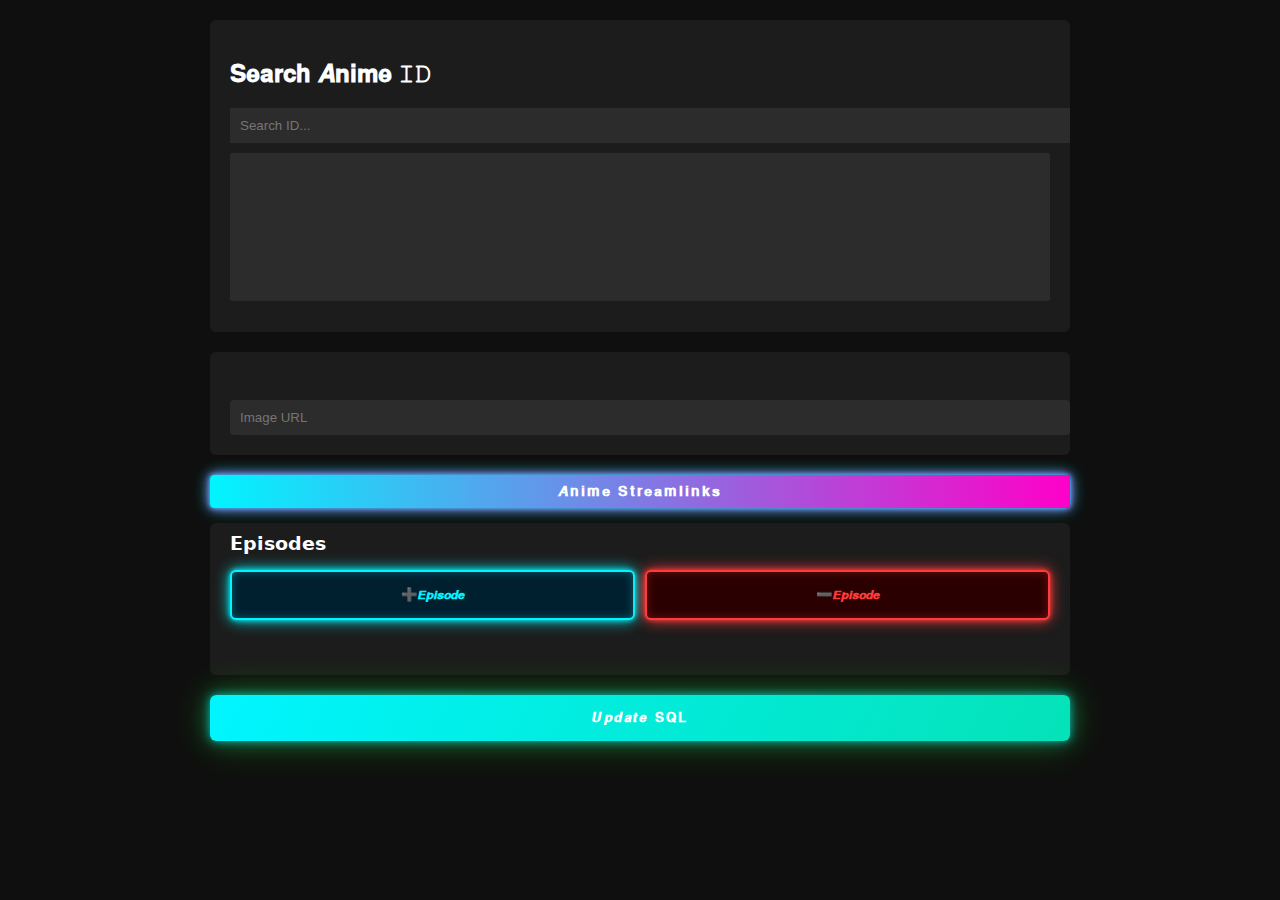
<file: panelpage/panel.html>
<!DOCTYPE html>
<html lang="en">
<head>
  <meta charset="UTF-8" />
  <meta name="viewport" content="width=device-width, initial-scale=1.0" />
  <title>Supreme Admin Panel</title>
  <link rel="stylesheet" href="panelstyle.css" />
</head>
<body>

<div class="container">

  <!-- TOP SEARCH -->
  <div class="top-panel">
    <h2>𝐒𝐞𝐚𝐫𝐜𝐡 𝑨𝐧𝐢𝐦𝐞 𝙸𝙳</h2>
    <input type="text" id="searchInput" placeholder="Search ID..." />
    <select id="animeSelect" size="8"></select>
  </div>

  <!-- IMAGE -->
  <div class="image-section">
    <img id="bannerImage" />
    <input type="text" id="image_url" placeholder="Image URL" />
  </div>

  <!-- ANIME INFO -->
  <div class="form-section" id="animeInfoSection">
  <div class="neon-strip" > 𝑨𝐧𝐢𝐦𝐞 𝐒𝐭𝐫𝐞𝐚𝐦𝐥𝐢𝐧𝐤𝐬</div>
    <div id="animeInfoFields"></div>
  </div>

<!-- EPISODES -->
<div class="form-section">
  <h3>𝗘𝗽𝗶𝘀𝗼𝗱𝗲𝘀</h3>

  <div class="episode-top-actions">
  <button type="button" id="addEpisodeBtn">➕𝙀𝙥𝙞𝙨𝙤𝙙𝙚</button>
  <button type="button" id="removeEpisodeBtn" class="danger-btn">➖𝙀𝙥𝙞𝙨𝙤𝙙𝙚</button>
</div>

<div id="removeConfirmBox" class="confirm-box" style="display:none;"></div>

  <div id="episodesContainer"></div>
</div>
<div id="episodeEditor" class="episode-editor" style="display:none;"></div>
  <button id="updateBtn">𝑼𝒑𝒅𝒂𝒕𝒆 𝐒𝐐𝐋</button>

</div>

<script src="panelscript.js"></script>
</body>
</html>
</file>
<file: panelpage/panelstyle.css>
#animeInfoSection {
  background: transparent;
  padding: 0;
  border-radius: 0;
  margin-bottom: 10px;
}
#updateBtn {
  position: relative;
  overflow: hidden;
  border: none;
  color: white;
  font-weight: bold;
  letter-spacing: 2px;
  text-transform: uppercase;

  background: linear-gradient(
    120deg,
    #00f5ff,
    #04e2b7,
    #39ff13,
    #00f5ff
  );

  background-size: 300% 300%;
  animation: auroraFlow 6s ease infinite;

  box-shadow:
    0 0 8px rgba(0, 245, 255, 0.6),
    0 0 20px rgba(4, 226, 183, 0.4),
    0 0 40px rgba(57, 255, 19, 0.3);

  transition: 0.3s ease;
}
#updateBtn::after {
  content: "";
  position: absolute;
  top: 0;
  left: -100%;
  width: 100%;
  height: 100%;
  background: linear-gradient(
    120deg,
    transparent,
    rgba(255,255,255,0.25),
    transparent
  );
  transition: 0.8s;
}

#updateBtn:hover::after {
  left: 100%;
}
@keyframes auroraFlow {
  0% { background-position: 0% 50%; }
  50% { background-position: 100% 50%; }
  100% { background-position: 0% 50%; }
}
#updateBtn:hover {
  transform: scale(1.03);
  box-shadow:
    0 0 12px rgba(0, 245, 255, 0.8),
    0 0 30px rgba(4, 226, 183, 0.6),
    0 0 60px rgba(57, 255, 19, 0.5);
}

.neon-strip {
  width: 100%;
  padding: 8px 0;
  margin-bottom: 15px;
  text-align: center;
  font-weight: bold;
  font-size: 14px;
  letter-spacing: 2px;
  text-transform: uppercase;

  background: linear-gradient(90deg, #00f5ff, #ff00c8, #00f5ff);
  background-size: 200% auto;
  animation: neonMove 3s linear infinite;

  color: white;
  border-radius: 4px;
  box-shadow:
    0 0 5px #00f5ff,
    0 0 10px #ff00c8,
    0 0 15px #00f5ff;
}

@keyframes neonMove {
  0% { background-position: 0% center; }
  100% { background-position: 200% center; }
}
.image-section input {
  display: block;
  width: 100%;
  margin-top: 10px;
  padding: 10px;
  background: #2c2c2c;
  border: none;
  color: white;
  border-radius: 4px;
}

#updateBtn:hover {
  transform: scale(1.03);
}
#updateBtn:active {
  transform: scale(0.98);
}
#addEpisodeBtn {
  position: relative;
  background: #001f2f;
  color: #00f5ff;
  border: 2px solid #00f5ff;
  box-shadow:
    0 0 5px #00f5ff,
    0 0 15px #00f5ff,
    inset 0 0 10px rgba(0, 245, 255, 0.3);
  transition: 0.3s ease;
}

#addEpisodeBtn:hover {
  background: #00f5ff;
  color: #001f2f;
  box-shadow:
    0 0 10px #00f5ff,
    0 0 30px #00f5ff,
    0 0 60px #00f5ff;
}
#episodesContainer {
  display: grid;
  grid-template-columns: repeat(auto-fill, minmax(120px, 1fr));
  gap: 10px;
  margin-bottom: 20px;
}

.episode-box {
  background: #333;
  padding: 15px;
  text-align: center;
  border-radius: 6px;
  cursor: pointer;
  font-weight: bold;
  transition: 0.2s;
}

.episode-box:hover {
  background: #00bcd4;
}

#episodeEditor {
  background: #1c1c1c;
  padding: 20px;
  border-radius: 6px;
  display: none;
}

#episodeEditor input {
  width: 100%;
  margin-bottom: 10px;
  padding: 10px;
  background: #2c2c2c;
  border: none;
  color: white;
}
body {
  margin: 0;
  font-family: Arial, sans-serif;
  background: #0f0f0f;
  color: white;
}

.container {
  width: 100%;
  max-width: 900px;
  margin: auto;
  padding: 20px;
  box-sizing: border-box;
}

/* Scroll enabled automatically via body */
body {
  overflow-y: auto;
}

/* Top Panel */
.top-panel {
  background: #1c1c1c;
  padding: 20px;
  margin-bottom: 20px;
  border-radius: 6px;
}

.top-panel input,
.top-panel select {
  width: 100%;
  margin-bottom: 10px;
  padding: 10px;
  background: #2c2c2c;
  border: none;
  color: white;
}

/* Image Section */
.image-section {
  background: #1c1c1c;
  padding: 20px;
  margin-bottom: 20px;
  border-radius: 6px;
  text-align: center;
}

.image-section img {
  width: 100%;
  max-height: 350px;
  object-fit: cover;
  background: #222;
  margin-bottom: 10px;
}

/* Form Section */
.form-section {
  background: #1c1c1c;
  padding: 20px;
  border-radius: 6px;
  margin-bottom: 20px;
}

.form-section input {
  display: block;
  width: 100%;
  margin-bottom: 12px;
  padding: 10px;
  background: #2c2c2c;
  border: none;
  color: white;
}

/* Button */
button {
  padding: 15px;
  background: #00bcd4;
  border: none;
  font-weight: bold;
  cursor: pointer;
  border-radius: 6px;
  width: 100%;
}

button:hover {
  background: #0097a7;
}

.episode-card {
  background: #222;
  padding: 15px;
  margin-bottom: 15px;
  border-radius: 6px;
}

.episode-card input {
  width: 100%;
  margin-bottom: 8px;
  padding: 8px;
  background: #333;
  border: none;
  color: white;
}

#importBtn {
  margin-bottom: 15px;
}
.episode-card {
  background: #222;
  padding: 15px;
  margin-bottom: 15px;
  border-radius: 6px;
  transition: all 0.3s ease;
}

.episode-compact {
  background: #333;
  padding: 12px;
  margin-bottom: 10px;
  border-radius: 6px;
  cursor: pointer;
  font-weight: bold;
  text-align: center;
}

.episode-actions {
  display: flex;
  gap: 10px;
}

.episode-actions button {
  flex: 1;
  padding: 8px;
}
.editor-actions {
  display: flex;
  gap: 10px;
  margin-top: 10px;
}

.editor-btn {
  flex: 1;
  width: auto;   /* override global 100% */
  padding: 10px;
}

.editor-btn.cancel {
  background: #444;
}

.editor-btn.cancel:hover {
  background: #666;
}

.episode-top-actions {
  display: flex;
  gap: 10px;
  margin-bottom: 15px;
}

.episode-top-actions button {
  flex: 1;
  width: 0;
  box-sizing: border-box;
}

.danger-btn {
  position: relative;
  background: #2b0000;
  color: #ff3b3b;
  border: 2px solid #ff3b3b;
  box-shadow:
    0 0 5px #ff3b3b,
    0 0 15px #ff3b3b,
    inset 0 0 10px rgba(255, 59, 59, 0.3);
  transition: 0.3s ease;
}

.danger-btn:hover {
  background: #ff3b3b;
  color: #2b0000;
  box-shadow:
    0 0 10px #ff3b3b,
    0 0 30px #ff3b3b,
    0 0 60px #ff3b3b;
}

.confirm-box {
  background: #111;
  padding: 20px;
  border-radius: 6px;
  margin-bottom: 20px;
}

.confirm-content p {
  margin-bottom: 15px;
  font-weight: bold;
}

.confirm-actions {
  display: flex;
  gap: 10px;
  width: 100%;
  margin-bottom: 15px;
}

.confirm-actions button {
  flex: 1;
  width: 0;               /* THIS is missing */
  box-sizing: border-box;
}

.loading-bar {
  height: 6px;
  background: #F0FF15;
  width: 0%;
  transition: width 0.1s linear;
}
.form-section h3 {
  margin-top: -10px;
  margin-bottom: 15px;
}
</file>
